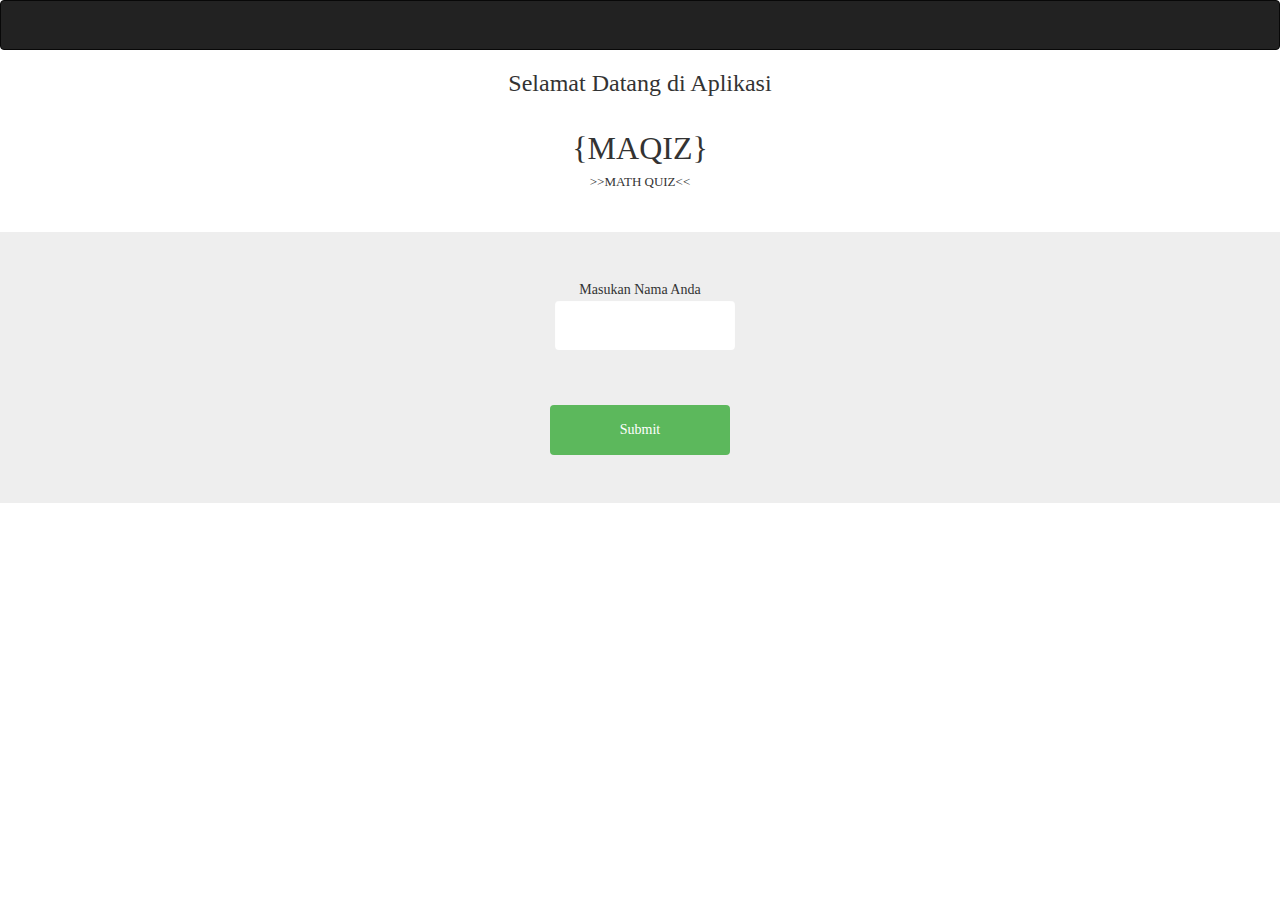
<file: index.html>
<!DOCTYPE html>
<html lang="en">

<head>
    <meta charset="utf-8">
    <meta http-equiv="X-UA-Compatible" content="IE=edge">
    <meta name="viewport" content="width=device-width, initial-scale=1">
    <title>MAQIZ</title>
    <link href="css/bootstrap.min.css" rel="stylesheet">
    <link rel="stylesheet" href="css/style.css">

</head>

<body onload="menu_setnama()">
    <nav class="navbar navbar-inverse">
        <div class="container">
            <p id="inama"></p>
        </div>

        <div class="container">
            <p id="iscore"></p>
        </div>

        <div class="container">
            <p id="iwaktu"></p>
        </div>




    </nav>


    <center>
        <p id="scr"></p>
    </center>




    <script src="https://ajax.googleapis.com/ajax/libs/jquery/1.12.4/jquery.min.js"></script>
    <!-- Include all compiled plugins (below), or include individual files as needed -->
    <script src="js/bootstrap.min.js"></script>

</body>
    <script>
    // Variabel Utama
    var judul = "<font size=6>{MAQIZ}</font><br>"
    var sub_code = "<font class=jj size=2> >>MATH QUIZ<< </font><br><br><br>"
    var nama = "";
    var score = 0;
    var waktu_soal = 100000;
    var text = "";

    var ar_hasil = 0;
    var ar_soal = 0;
    var ar_jml_quis = 10;
    var ar_quis = 0;
    var ar_jawab = 0;

    var time;



    // Input Nama
    function menu_setnama() {
      text = 	"<h3>Selamat Datang di Aplikasi</h3> <br />"+judul + sub_code +
        "<div class=jumbotron>"+
          "Masukan Nama Anda<br>" +
          "<div class='row'>"+
          "<div class='col-sm-5'>"+
          "<div class='col-md-6 col-md-offset-12'>"+
          "<div class='form-group'>"+
          "<input class='form-control placeholder= 'Nama' id=user type=text><br><br>" +
          "</div>"+
            "</div>"+
            "</div>"+
            "</div>"+
            "<input type=button class='btn btn-success'  role='button'  value=Submit onclick=setnama()>"+
            "</div>";

      document.getElementById("scr").innerHTML = text;
    }

    // Menu Utama
    function menu_utama() {
      text = 	judul + sub_code +
          "<input type=button class='btn btn-primary' value='Mulai Quiz' onclick=menu_hitung()><br><br>" +
          "<input type=button class='btn btn-warning' value='Pengaturan' onclick=menu_pengaturan()><br><br>" +
          "<input type=button class='btn btn-success' value='About' onclick=menu_tentang()>";
      document.getElementById("scr").innerHTML = text;
      document.getElementById("inama").innerHTML = "<font face=arial color=white><b>Hai, </b>" + nama + "</font>";
      // document.getElementById("iscore").innerHTML = "<font face=arial><b>Score : </b>" + score + "</font>";
    }

  //============ Menu Utama ============//
    // Menu Aritmatika
    function menu_hitung() {
      text = 	judul + sub_code +
          "<hr>" +
          "<font size=5><b> Pilih Jenis Soal Operasi </b></font><br><br>" +
          "<input type='button' class='btn btn-primary' value='Penjumlahan' onclick=menu_soal(0)><br><br>" +
          "<input type='button' class='btn btn-info'value='Pengurangan' onclick=menu_soal(1)><br><br>" +
          "<input type='button' class='btn btn-warning' value='Perkalian' onclick=menu_soal(2)><br><br>" +
          "<input type='button' class='btn btn-success'n value='Pembagian' onclick=menu_soal(3)><br><br><br>" +
          "<input type='button' class='btn btn-danger' value='Kembali' onclick=menu_utama()>";
      document.getElementById("scr").innerHTML = text;
    }


    // Menu Pengaturan
    function menu_pengaturan() {
      text = 	judul + sub_code +
          "<hr>" +
          "<font size=5><b> Pengaturan </b></font><br><br>" +
          "<input type=button class ='btn btn-success' value='Reset Data' onclick=reset_confirm()><br><br><br>" +
          "<input type=button class='btn btn-danger' value='Kembali' onclick=menu_utama()>";
      document.getElementById("scr").innerHTML = text;
    }
    function reset_confirm() {
      text = 	judul + sub_code +
          "<hr>" +
          "Yakin Ingin Menghapus Data User ?<br><br>" +
          "<input type=button value='Ya' onclick=reset_data()><br><br>" +
          "<input type=button value='Tidak' onclick=menu_pengaturan()>";
      document.getElementById("scr").innerHTML = text;
    }

    // Menu Tentang
    function menu_tentang() {
      text = 	judul + sub_code +
          "<div class=jumbotron>"+
          "<font size=5><b> ====Tentang==== </b></font><br><br>" +
          "<b>Creator :</b><br>" +
          "Afrizal Setyo W <br><br>" +
          "<b>Dosen Pengampu :</b><br>" +
          "Dr. Muhammad Faisal,S.Kom.,M.T<br><br>" +
          "<b>ALIM-<br>INDEV<b></font>" +
          "<br><br><br>" +
          "<input type=button class='btn btn-primary' value='Kembali' onclick=menu_utama()>"+
          "</div>";
      document.getElementById("scr").innerHTML = text;
    }

  //====================================//
    // Soal Acak
    function menu_soal(x) {
      var soal = ["Penjumlahan", "Pengurangan", "Perkalian", "Pembagian"];
      var opr = [" + ", " - ", " x ", " / "];
      var a = angka_acak(300); // angka acak dari 1 - 20
      var b = angka_acak(300); // angka acak dari 1 - 20

      // Pada Pengurangan - jika b lebih besar dari a, maka nilai akan di tukar
      if(x == 1) {
        if(b > a) {
          var tm = a;
          a = b;
          b = tm;
        }
      }
      ar_hasil = cek_hasil(a, b, x);
      ar_soal = x;
      ar_quis++;
      var waktu = waktu_soal;
      if(ar_quis > ar_jml_quis) {
        text = 	judul + sub_code +
            "<hr>" +
            "<font size=4>Quis Sudah Selesai</font><br><br>" +
            "<b>Score : </b>" + score + "<br><br>" +
            "<b>Quis Terselesaikan : </b>" + ar_jawab + " / " + ar_jml_quis + "<br><br>" +
            "<input type=button value='Menu Utama' onclick='reset_score(); menu_utama();'><br><br>" +
            "<input type=button value='Ulangi Lagi' onclick='reset_score(); menu_soal(" + x + ");'>";
        reset(); // Reset Score, Jumlah Quis Yang diselesaikan, Quis Aktif
        clearInterval(time); // Menghentikan Waktu
      }
      else {
        text =
            "<font size=4>Quis " + soal[x] + "</font><br>" +
            "<font size=2>( Soal " + ar_quis + " / " + ar_jml_quis + " )</font><br><br>" +
            a + opr[x] + b + " = ?<br><br>";
        menu_jawaban(ar_hasil);
        document.getElementById("iscore").innerHTML = "<b>Score : </b>" + score;
      }
      document.getElementById("scr").innerHTML = text;
      if(ar_quis < ar_jml_quis) {
        time = setInterval(function() {
          if(waktu >= 0) {
            document.getElementById("iwaktu").innerHTML = "<b>Waktu : </b>" + waktu + " (Detik)";
            waktu--;
          }
          else {
            text = 	judul + sub_code +
                  "<div class='row'>"+
                  "</div><div class='col-md-3 col-md-offset-5'><div class='alert alert-danger' role='alert'><span class ='glyphicon glyphicon-remove' aria-hidden='true'> Waktu Habis </span></div>" +
                "<input type=button value='Menu Utama' onclick='reset_score(); reset(); menu_utama();'>";
            document.getElementById("scr").innerHTML = text;
            clearInterval(time); // Menghentikan Waktu
          }
        }, 1000);
      }
    }

    // Tombol Jawaban Acak
    function menu_jawaban(ar_hasil) {
      var jawab = [0, 0, 0, 0]; // Penempatan tombol. Tombol 1, 2, 3, 4
      var rand_jwb = angka_acak(3); // Random Penempatan Tombol Jawaban
      for(var i = 0; i <= 3; i++) {
        if(i == rand_jwb) jawab[i] = ar_hasil; // Set nilai pada Tombol yang sudah di acak
        else {
          // Pembeda jawaban
          jawab[i] = ar_hasil + i + 1;
        }
      }
      text += "A :<input type=button class ='btn btn-success' id ='opsi'value="+ jawab[0] + " onclick=cek_jawaban(" + jawab[0] + ")><br><br>" +
          "B : <input type=button class ='btn btn-success' id ='opsi' value=" + jawab[1] + " onclick=cek_jawaban(" + jawab[1] + ")><br><br>" +
          "C :<input type=button class ='btn btn-success' id ='opsi' value=" + jawab[2] + " onclick=cek_jawaban(" + jawab[2] + ")><br><br>" +
          "D :<input type=button class ='btn btn-success' id ='opsi' value=" + jawab[3] + " onclick=cek_jawaban(" + jawab[3] + ")>";
    }

  //====================================//
    // Set Nama user
    function setnama() {
      nama = document.getElementById("user").value;
      menu_utama();
    }

    // Menampilkan Angka Acak
    function angka_acak(x) {
      var num = Math.floor(Math.random() * (x + 1) );
      return num;
    }

    // Reset Tampilan - Score dan Waktu
    function reset() {
      document.getElementById("iscore").innerHTML = "";
      document.getElementById("iwaktu").innerHTML = "";
    }

    // Reset Data - User
    function reset_data() {
      document.getElementById("inama").innerHTML = "";
      menu_setnama();
    }

    // Reset Score
    function reset_score() {
      score = 0;
      ar_quis = 0;
      ar_jawab = 0;
    }

    // Cek Hasil Pertanyaan
    function cek_hasil(a, b, x) {
      var hasil = 0;
      if(x == 0) hasil = a + b;
      else if(x == 1) hasil = a - b;
      else if(x == 2) hasil = a * b;
      else hasil = a / b;

      return hasil;
    }

    // Cek Jawaban
    function cek_jawaban(a) {
      // (a) adalah jawaban dan
      if(a == ar_hasil) {
        clearInterval(time);
        text =
            "<div class='row'>"+
            "</div><div class='col-md-3 col-md-offset-5'><div class='alert alert-success' role='alert'><span class ='glyphicon glyphicon-ok' aria-hidden='true'> Benar </span></div>" +
            "<input type=button value='Lanjut >>' onclick=menu_soal(" + ar_soal + ")><br><br>" +
            "<input type=button value='Menu Utama' onclick='reset_score(); reset(); menu_utama();'> </div></div>";
        score += 5;
        ar_jawab++;
        document.getElementById("scr").innerHTML = text;
        document.getElementById("iscore").innerHTML = "<font face=arial><b>Score : </b>" + score + "</font>";
      }
      else {
        clearInterval(time);
        text =
        "<div class='row'>"+
        "</div><div class='col-md-3 col-md-offset-5'><div class='alert alert-danger' role='alert'><span class ='glyphicon glyphicon-remove' aria-hidden='true'> Salah </span></div>" +
        "<input type=button value='Lanjut >>' onclick=menu_soal(" + ar_soal + ")><br><br>" +
        "<input type=button value='Menu Utama' onclick='reset_score(); reset(); menu_utama();'> </div></div>";
        document.getElementById("scr").innerHTML = text;
      }
    }
  </script>

</html>
</file>
<file: css/style.css>
body {
  margin: 0;
  font-family:calibri ;

}
input[type="button"], input[type="text"] {
  width: 180px;
  height: 50px;
  text-align: center;
  border: none;

}
#inama{
  color: #FFFFFF;
  font-style: arial black

}
#iscore{
  color:#ff3d00;
  font-style: arial black

}

#iwaktu{
  color: #ffeb3b;
}
#opsi{
text-align: center;
width: 90px;
height: 30px
}
#jj{
  font-family: sans-serif;
  font-size: 100px;
}
</file>
